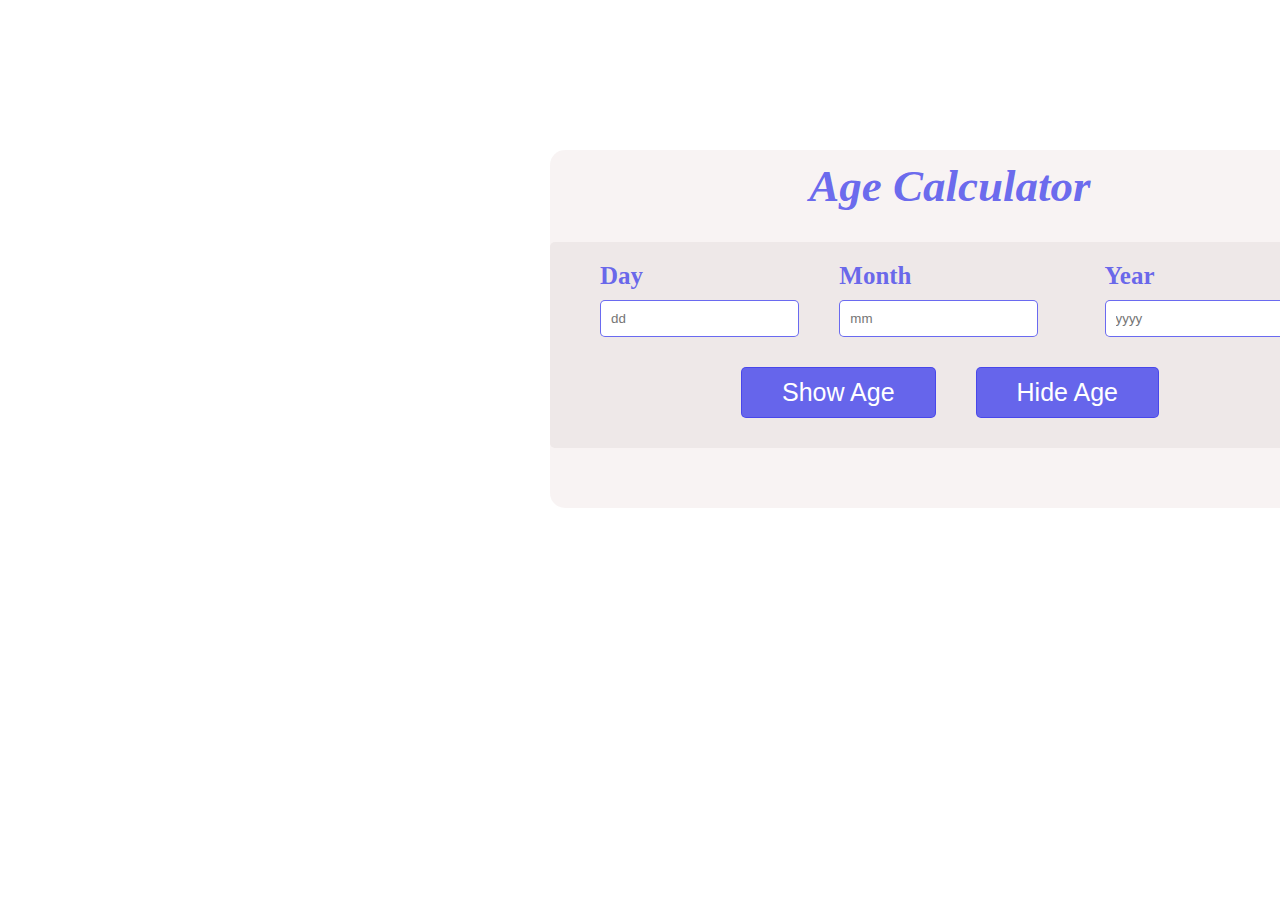
<file: index.html>
<!DOCTYPE html>
<html lang="en">
<head>
    <meta charset="UTF-8">
    <meta name="viewport" content="width=device-width, initial-scale=1.0">
    <title>Age Calculator</title>
    <link rel="stylesheet" href="ageCalculatorStyle.css">
</head>
<body>
    <div class="container">
        <h1>Age Calculator</h1>
        <form method="post">
            <div class="txtInputs">
                <div class="input-info">
                    <label for="day">Day</label>
                    <input type="number" name="day" id="day" placeholder="dd" minlength="1" maxlength="2" required>
                </div>
                <div class="input-info">
                    <label for="month">Month</label>
                    <input type="number" name="month" id="month" placeholder="mm" minlength="1" maxlength="2" required>
                </div>
                <div class="input-info">
                    <label for="year">Year</label>
                    <input type="number" name="year" id="year" placeholder="yyyy" minlength="4" maxlength="4" required>
                </div>
            </div>
            <div class="btn">
                <input type="button" value="Show Age" onclick="showAge()">
                <input type="reset" value="Hide Age" onclick="hideAge()">
            </div>
        </form>
        <div class="age" id="age"></div>
    </div>

    <script src="ageCalculatorScript.js"></script>
</body>
</html>
</file>
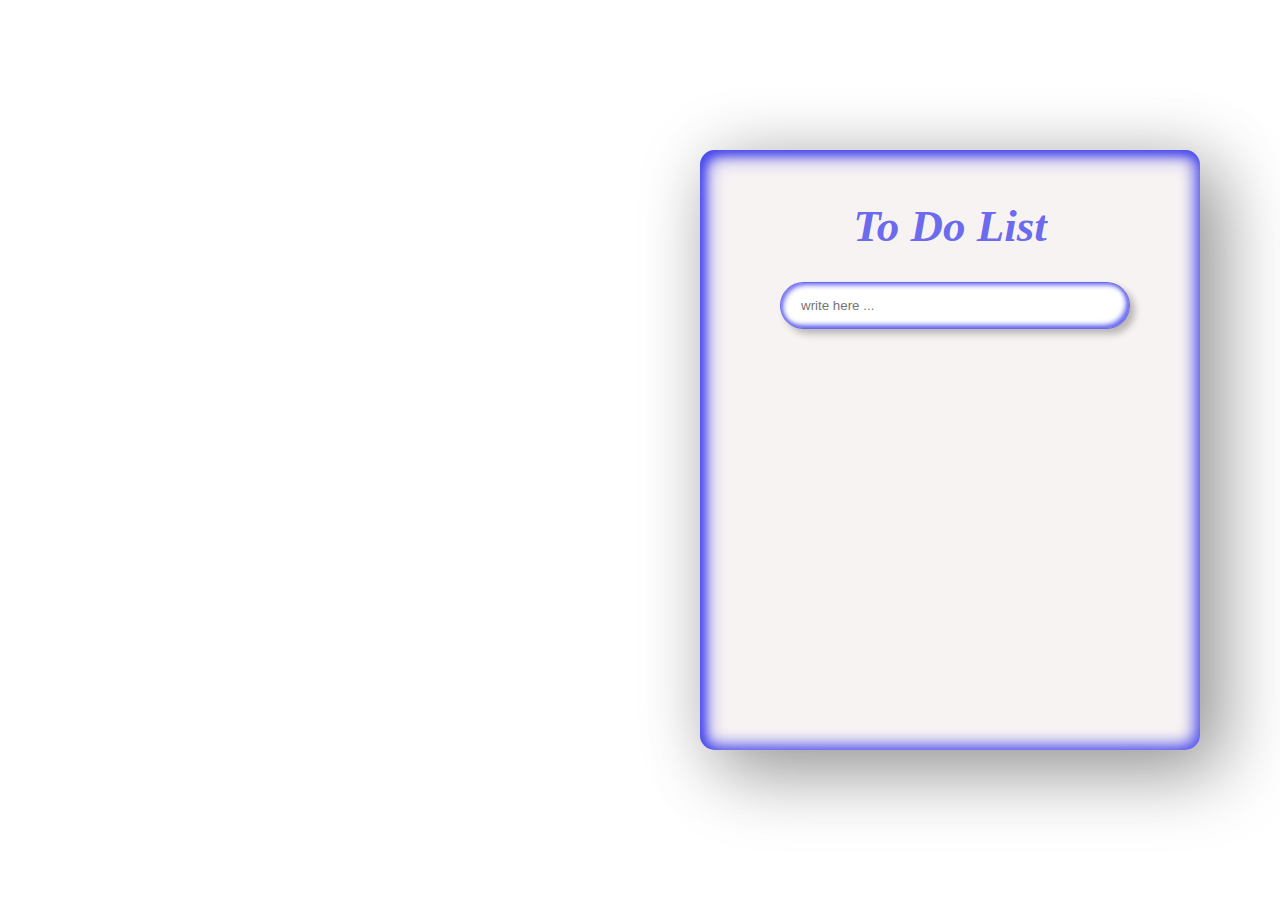
<file: todoList.html>
<!DOCTYPE html>
<html lang="en">
<head>
    <meta charset="UTF-8">
    <meta name="viewport" content="width=device-width, initial-scale=1.0">
    <title>To-Do List</title>
    <link rel="stylesheet" href="todoListStyle.css">
</head>
<body>
    <div class="container">
        <h1>To Do List</h1>
        <input type="text" id="todoInput" placeholder="write here ...">
        <ul id="list"></ul>
    </div>

    <script src="todoListScript.js"></script>
</body>
</html>
</file>
<file: ageCalculatorStyle.css>
*{
    box-sizing: border-box;
    margin: 0;
    padding: 0;
}
.container{
    background-color: #f3ecec9d;
    width: 800px;
    margin: 150px 550px;
    border-radius: 15px;
}
h1{
    text-align: center;
    margin: 20px;
    padding: 10px;
    color: rgba(62, 62, 235, 0.774);
    font-size: 45px;
    font-style: italic;
}
form{
    background-color: #e0d9d96b;
    padding: 10px;
    border-radius: 5px;
}
.txtInputs{
    display: flex;
    align-items: center;
    justify-content: space-between;
    margin-left: 30px;
}
.input-info{
    margin: 10px;
    color: rgba(62, 62, 235, 0.774);
}
.input-info label{
    font-size: 25px;
    font-weight: bold;
}
.input-info input{
    border-radius: 5px;
    padding: 10px;
    border: 1px solid rgba(62, 62, 235, 0.774);
    margin-top: 10px;
    outline: none;
}
.input-info input:focus{
    /* box-shadow: 0px 3px 15px 1px rgba(62, 62, 235, 0.774); */
    box-shadow: 5px 5px 7px rgba(0,0,0,0.25), 
    inset 2px 2px 5px rgba(62, 62, 235, 0.774), 
    inset -3px -3px 5px rgba(62, 62, 235, 0.774);
}
[type=number], input[type=number]::-webkit-outer-spin-button, input[type=number]::-webkit-inner-spin-button {
    -webkit-appearance: none;
    -moz-appearance: textfield;
    margin: 0;
}
.btn{
    display: flex;
    align-items: center;
    justify-content: center;
}
input[type="button"], input[type="reset"]{
    background-color: rgba(62, 62, 235, 0.774);
    color: #fff;
    padding: 10px 40px;
    border-radius: 5px;
    border: 1px solid rgba(62, 62, 235, 0.774);
    margin: 20px;
    font-size: 25px;
    cursor: pointer;
    transition: all 0.5s ease-in-out;
}
input[type="button"]:hover, input[type="reset"]:hover{
    background-color: #fff;
    color: rgba(62, 62, 235, 0.774);
}
.age{
    font-size: 30px;
    color: rgba(62, 62, 235, 0.774);
    padding: 20px;
    font-weight: bold;
    margin: 20px;
    text-align: center;
}
</file>
<file: todoListStyle.css>
*{
    box-sizing: border-box;
    margin: 0;
    padding: 0;
}
.container{
    background-color: #f3ecec9d;
    width: 500px;
    height: 600px;
    margin: 150px 700px;
    border-radius: 15px;
    box-shadow: 25px 25px 75px rgba(0,0,0,0.25),
    10px 10px 70px rgba(0,0,0,0.25),
    inset 5px 5px 10px rgba(62, 62, 235, 0.774),
    inset 5px 5px 20px rgba(62, 62, 235, 0.774),
    inset -5px -5px 15px rgba(62, 62, 235, 0.774);
}
h1{
    text-align: center;
    padding: 50px 10px 10px;
    color: rgba(62, 62, 235, 0.774);
    font-size: 45px;
    font-style: italic;
}
input{
    width: 70%;
    border-radius: 25px;
    padding: 15px 20px;
    border: 1px solid rgba(62, 62, 235, 0.774);
    margin: 20px 80px;
    outline: none;
    box-shadow: 5px 5px 7px rgba(0,0,0,0.25), 
    inset 2px 2px 5px rgba(62, 62, 235, 0.774), 
    inset -3px -3px 5px rgba(62, 62, 235, 0.774);
}
ul{
    position: relative;
    padding-bottom: 50px;
    overflow-y: auto;
    overflow-x: hidden;
    height: 350px;
    margin-right: 50px;
    width: 95%;
    text-wrap: wrap;
    overflow-wrap:  break-word;
}
::-webkit-scrollbar-track{
    box-shadow: inset 0 0 15px rgba(62, 62, 235, 0.774);
}
::-webkit-scrollbar{
    width: 5px;
    border-radius: 2px;
}
::-webkit-scrollbar-thumb{
    background-color: #fff;
}
li{
    position: relative;
    list-style: none;
    background-color: rgba(62, 62, 235, 0.774);
    color: #fff;
    padding: 10px 50px 15px;
    margin: 5px 0px 20px 80px;
    border-radius: 25px;
    box-shadow: 5px 5px 7px rgba(0,0,0,0.25), 
    inset 2px 2px 5px #fff, 
    inset -3px -3px 5px #fff;
    width: 65%;
    font-size: 25px;
    font-weight: bold;
    font-style: oblique;
    cursor: pointer;
    min-height: 45px;
}
li::before{
    content: '';
    position: absolute;
    left: 10px;
    width: 30px;
    height: 30px;
    background: #dddddd83;
    border-radius: 50%;
}
li.done{
    background-color: #dddddd83;
    color: rgba(62, 62, 235, 0.774);
    box-shadow: 5px 5px 7px rgba(0,0,0,0.25), 
    inset 2px 2px 5px rgba(62, 62, 235, 0.404), 
    inset -3px -3px 5px rgba(62, 62, 235, 0.404);
    text-decoration: line-through;
}
li.done::before{
    content: '';
    position: absolute;
    left: 10px;
    width: 30px;
    height: 30px;
    background: rgba(62, 62, 235, 0.774);
    border-radius: 50%;
}
li.done::after{
    content: '';
    position: absolute;
    left: 16px;
    top:18px;
    width: 15px;
    height: 7px;
    border-left: 2px solid #fff;
    border-bottom: 2px solid #fff;
    transform: rotate(315deg);
}
li i{
    position: absolute;
    top: 10px;
    right: -40px;
    background-color: rgb(212, 32, 32);
    height: 30px;
    width: 30px;
    border-radius: 50%;
    display: flex;
    align-items: center;
    justify-content: center;
    box-shadow: 5px 5px 7px rgba(0,0,0,0.25), 
    inset 2px 2px 5px rgba(62, 62, 235, 0.404), 
    inset -3px -3px 5px rgba(62, 62, 235, 0.404);
    cursor: pointer;
}
li i::before{
    content: '';
    position: absolute;
    width: 15px;
    height: 4px;
    background-color: #fff;
    transform: rotate(45deg);
}
li i::after{
    content: '';
    position: absolute;
    width: 15px;
    height: 4px;
    background-color: #fff;
    transform: rotate(-45deg);
}
</file>
